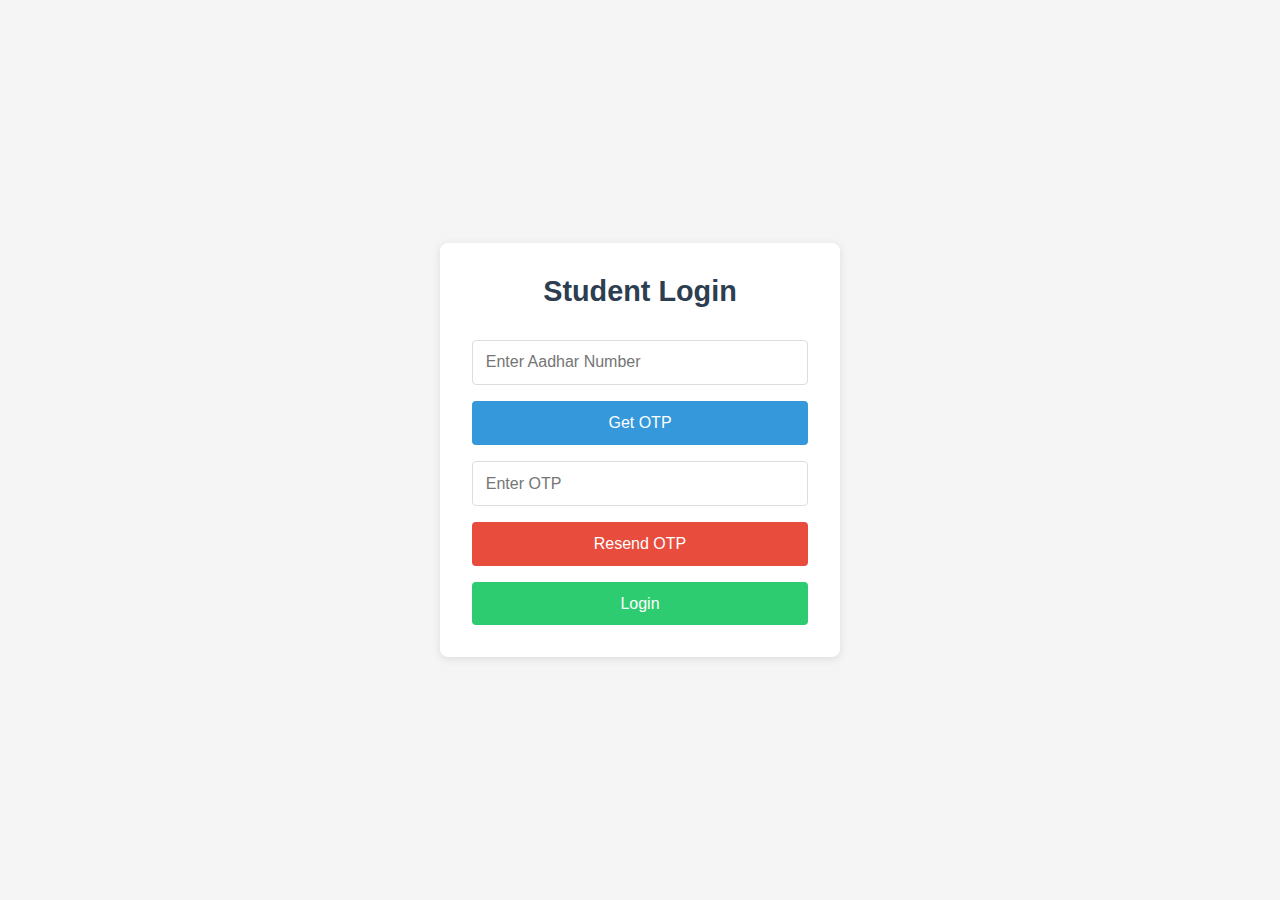
<file: login.html>
<!DOCTYPE html>
<html lang="en">
  <head>
    <meta charset="UTF-8" />
    <meta name="viewport" content="width=device-width, initial-scale=1.0" />
    <title>ProctorPal Login</title>
    <style>
      * {
        margin: 0;
        padding: 0;
        box-sizing: border-box;
        font-family: "Segoe UI", Tahoma, Geneva, Verdana, sans-serif;
      }

      body {
        background: #f5f5f5;
        min-height: 100vh;
        display: flex;
        justify-content: center;
        align-items: center;
      }

      .login-container {
        background: white;
        padding: 2rem;
        border-radius: 8px;
        box-shadow: 0 2px 10px rgba(0, 0, 0, 0.1);
        width: 100%;
        max-width: 400px;
      }

      h1 {
        color: #2c3e50;
        text-align: center;
        margin-bottom: 2rem;
        font-size: 1.8rem;
      }

      .login-form {
        display: flex;
        flex-direction: column;
        gap: 1rem;
      }

      input {
        padding: 0.8rem;
        border: 1px solid #ddd;
        border-radius: 4px;
        font-size: 1rem;
        transition: border-color 0.3s;
      }

      input:focus {
        outline: none;
        border-color: #3498db;
      }

      button {
        background: #3498db;
        color: white;
        padding: 0.8rem;
        border: none;
        border-radius: 4px;
        font-size: 1rem;
        cursor: pointer;
        transition: background 0.3s;
      }

      button:hover {
        background: #2980b9;
      }

      #otpSection {
        display: flex;
        flex-direction: column;
        gap: 1rem;
      }

      #otpSection button:last-child {
        background: #2ecc71;
      }

      #otpSection button:last-child:hover {
        background: #27ae60;
      }

      #resendOtpBtn {
        background: #e74c3c;
      }

      #resendOtpBtn:hover {
        background: #c0392b;
      }

      .hidden {
        display: none;
      }
    </style>
  </head>
  <body>
    <div class="login-container">
      <h1>Student Login</h1>
      <div class="login-form">
        <input
          type="text"
          id="aadharInput"
          placeholder="Enter Aadhar Number"
          maxlength="12"
        />
        <button id="getOtpBtn">Get OTP</button>
        <div id="otpSection" class="hidden">
          <input
            type="text"
            id="otpInput"
            placeholder="Enter OTP"
            maxlength="6"
          />
          <button id="resendOtpBtn">Resend OTP</button>
          <button id="loginBtn">Login</button>
        </div>
      </div>
    </div>

    <script>
      const loginSection = document.querySelector(".login-container");
      const aadharInput = document.getElementById("aadharInput");
      const otpSection = document.getElementById("otpSection");
      const otpInput = document.getElementById("otpInput");
      const getOtpBtn = document.getElementById("getOtpBtn");
      const resendOtpBtn = document.getElementById("resendOtpBtn");
      const loginBtn = document.getElementById("loginBtn");

      let currentOTP = "";

      // Generate OTP
      function generateOTP() {
        return Math.floor(100000 + Math.random() * 900000).toString();
      }

      // Get OTP Button Click
      getOtpBtn.addEventListener("click", () => {
        if (aadharInput.value.length === 12) {
          currentOTP = generateOTP();
          alert(`Your OTP is: ${currentOTP}`); // In real application, this would be sent to phone
          otpSection.classList.remove("hidden");
        } else {
          alert("Please enter valid 12-digit Aadhar number");
        }
      });

      // Resend OTP Button Click
      resendOtpBtn.addEventListener("click", () => {
        currentOTP = generateOTP();
        alert(`Your new OTP is: ${currentOTP}`); // In real application, this would be sent to phone
      });

      // Login Button Click
      loginBtn.addEventListener("click", () => {
        if (otpInput.value.length === 6) {
          if (otpInput.value === currentOTP) {
            localStorage.setItem("isLoggedIn", "true");
            alert("Login successful!");
            // Redirect to home page after successful login
            window.location.href = "index.html";
          } else {
            alert("Invalid OTP");
          }
        } else {
          alert("Please enter a valid 6-digit OTP");
        }
      });

      // Input validation for Aadhar
      aadharInput.addEventListener("input", (e) => {
        e.target.value = e.target.value.replace(/[^0-9]/g, "");
        if (e.target.value.length > 12) {
          e.target.value = e.target.value.slice(0, 12);
        }
      });

      // Input validation for OTP
      otpInput.addEventListener("input", (e) => {
        e.target.value = e.target.value.replace(/[^0-9]/g, "");
        if (e.target.value.length > 6) {
          e.target.value = e.target.value.slice(0, 6);
        }
      });
    </script>
  </body>
</html>
</file>
